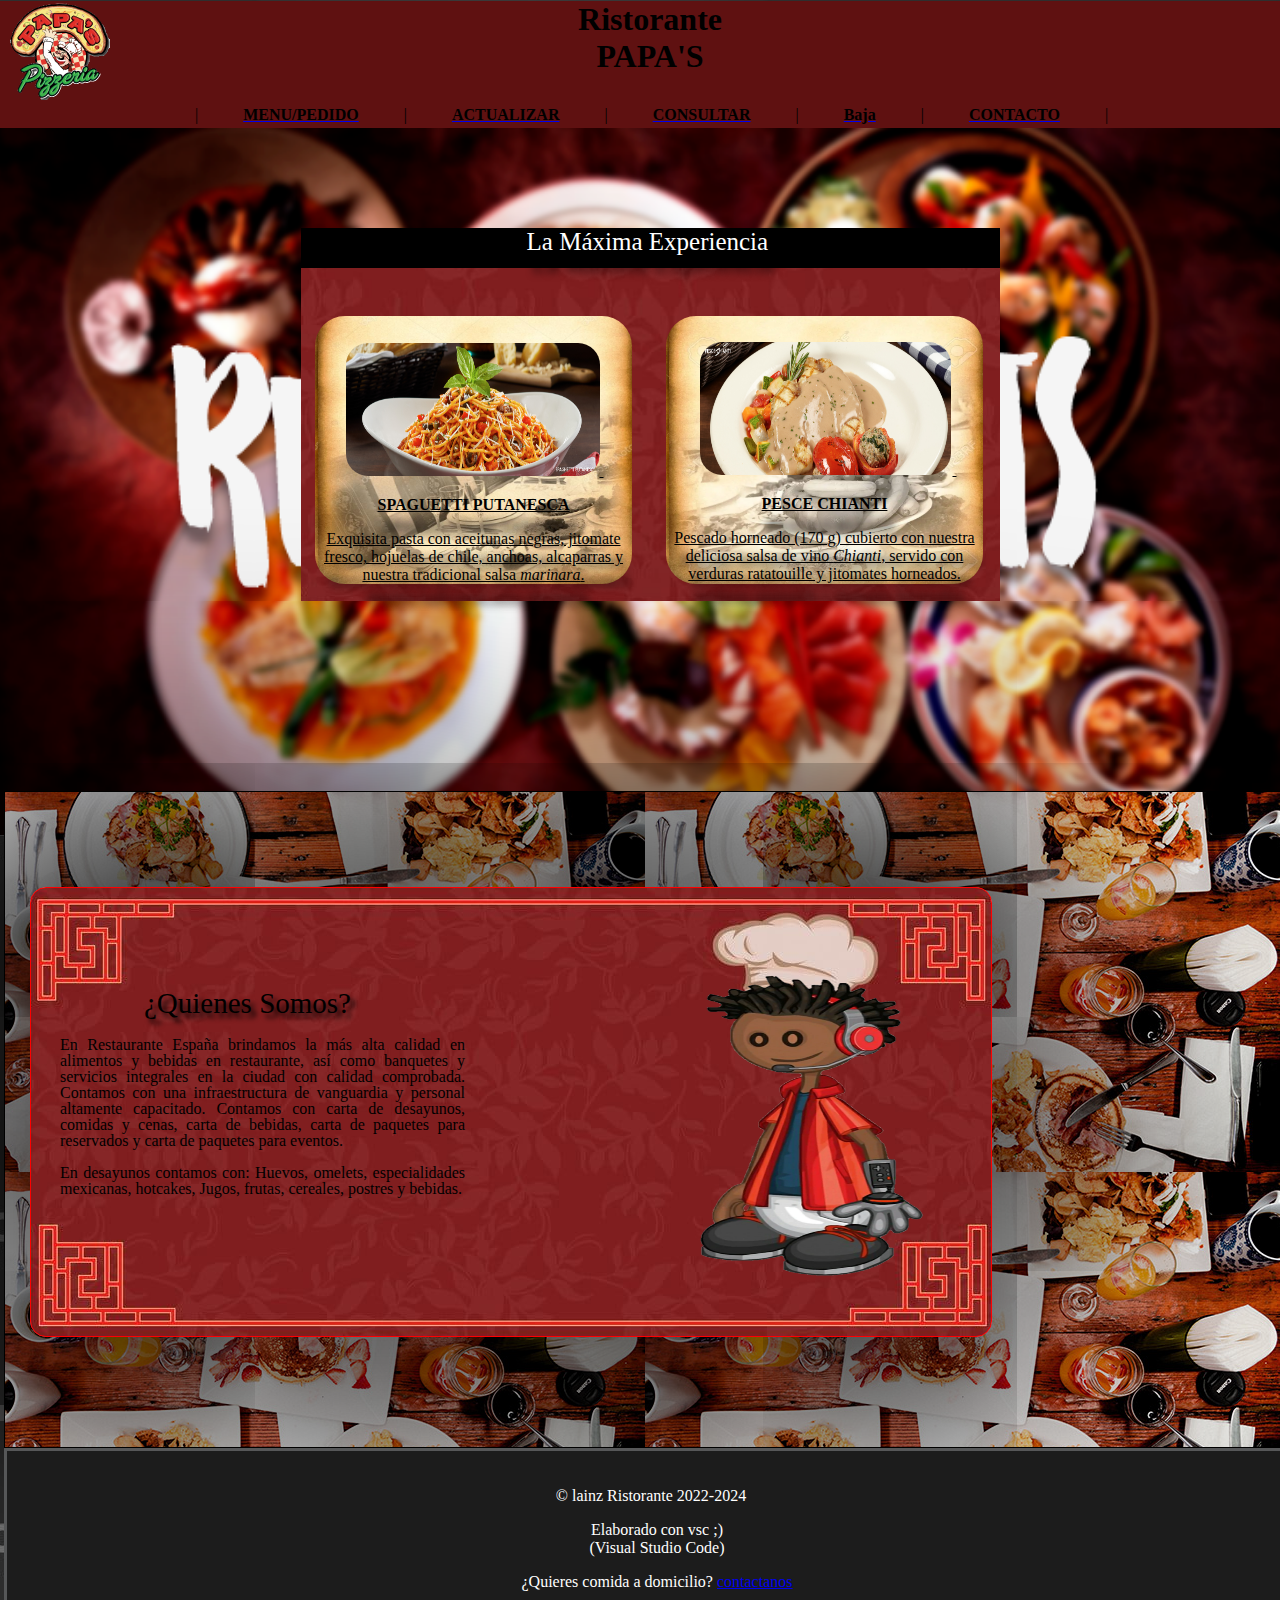
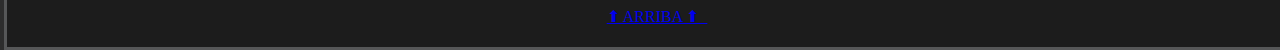
<file: index.html>
<!DOCTYPE html>
<html>
  <head>

    <meta charset = "utf-8"/>
    <title> Papa's Ristorante </title>
    <link rel = "stylesheet" type = "text/css" href = "Estilos/style.css">
    <style type="text/css">
    </style>

	  
</head>
  <body background = "Imagenes/fondo1.jpg">

    <div id = "Cuadro">

    <header>

    <div id = "logo">
      <img src = "Imagenes/Logo1.png" width="100px", height="100px">
    </div>
 




     <nav class = "menu">

    </nav>

	<div class="padre">
		<font face = "architects-daughter">
		<h1> Ristorante <br>
			   PAPA'S </h1>
		</font>
		
	</div>

    </header>
		
		
<nav class="menu-seccion">
		  <br>
        <center>
		<table border = "0">
			
			<tr>
				<font color = "#000000">
				<td>&nbsp; &nbsp;|&nbsp; &nbsp;</td>

					<td><a href="menu.html"><font color = "#000000"><b> MENU/PEDIDO </b></font></href></td>
				<td>&nbsp; &nbsp;|&nbsp; &nbsp;</td>

        <td><a href="Actualizar.html"><font color = "#000000"><b> ACTUALIZAR </b></font></href></td>
          <td>&nbsp; &nbsp;|&nbsp; &nbsp;</td>

        <td><a href="consulta.html"><font color = "#000000"><b> CONSULTAR </b></font></href></td>
          <td>&nbsp; &nbsp;|&nbsp; &nbsp;</td>

          <td><a href="baja.html"><font color = "#000000"><b> Baja </b></font></href></td>
            <td>&nbsp; &nbsp;|&nbsp; &nbsp;</td>

        <td><a href = "contacto.html"><font color = "#000000"><b> CONTACTO </b></font></td>
				<td>&nbsp; &nbsp;|&nbsp; &nbsp;</td>
        
			</font>
			</tr>
			
		</table>
		</center>
		</br>
		</nav>
	  
	  
	  
	  <main class="contenedor_principal">
        <main class="sosten">
          <section class="publicacion"> 
            <article class="articulo1"> La Máxima Experiencia&nbsp; </article>
            <article class="articulo2"> 
              <p> <img src="Imagenes/spaghetti-putanesca-italiannis.jpg" width="254" height="133" alt="">&nbsp;</p>
              <p><strong>SPAGUETTI PUTANESCA</strong></p>
              <p>Exquisita pasta con aceitunas negras, jitomate fresco, hojuelas de chile, anchoas, alcaparras y nuestra tradicional salsa <em>marinara</em>.</p>
            </article>
            <article class="articulo3"> <img src="Imagenes/comida1.jpg" width="251" height="133" alt=""/>&nbsp;</p>
              <p><strong>PESCE CHIANTI</strong></p>
              <p>Pescado horneado (170 g) cubierto con nuestra deliciosa salsa de vino <em>Chianti</em>, servido con verduras ratatouille y jitomates horneados.</p>
			</article>
          </section>
        </main>
      </main>
		  
	  
	  
	  
<section id = "Seccion_principal">
    <center>
</center>

	    <blockquote>
	      <blockquote> 
			<font face="" color="white">
			
		  </font></blockquote></blockquote>

      </section>
      <div class="2" id = "p-2">
        <aside class="info"> ¿Quienes Somos? </aside>
		  
		  <aside id="somos" clas = "somos"> <b></b>
		  En Restaurante España brindamos la más alta calidad en alimentos y bebidas en restaurante, 
      así como banquetes y servicios integrales en la ciudad con calidad comprobada. 
      Contamos con una infraestructura de vanguardia y personal altamente capacitado. 
      Contamos con carta de desayunos, comidas y cenas, carta de bebidas, 
      carta de paquetes para reservados y carta de paquetes para eventos. 
      <br> <br> 
      En desayunos contamos con: Huevos, omelets, especialidades mexicanas, hotcakes,
      Jugos, frutas, cereales, postres y bebidas. </b>
		  </aside>
		  
		  
		  <div id = "imagen">
		  <aside class="imagen"> <img src = "Imagenes/Taylor.png" width="229"height="302"> </img> </aside>
		  </div>
		  
		<div id = "text">
		  
			
			
		</div>
        
      </div>
<footer class="sub_footer">
      <div class="container">
                <div class="col-md-4">
                  <p class="sub-footer-text text-center">&copy; lainz Ristorante 2022-2024&nbsp; &nbsp;</p>
                </div>
                <div class="col-md-4">
                  <p class="sub-footer-text text-center"> Elaborado con vsc ;)  <br> (Visual Studio Code) </p>
                </div>
                <div class="col-md-4">
                  <p class="sub-footer-text text-center"> ¿Quieres comida a domicilio? <a href="contacto.html"> contactanos </a></p>
					
                  <a href="index.html#TOP"> <p class="sub-footer-text text-center"> ⬆ ARRIBA ⬆ &nbsp;</p> </a>
					
              </div>
    </div>
      </footer>
    </div>

  </body>
</html>
</file>
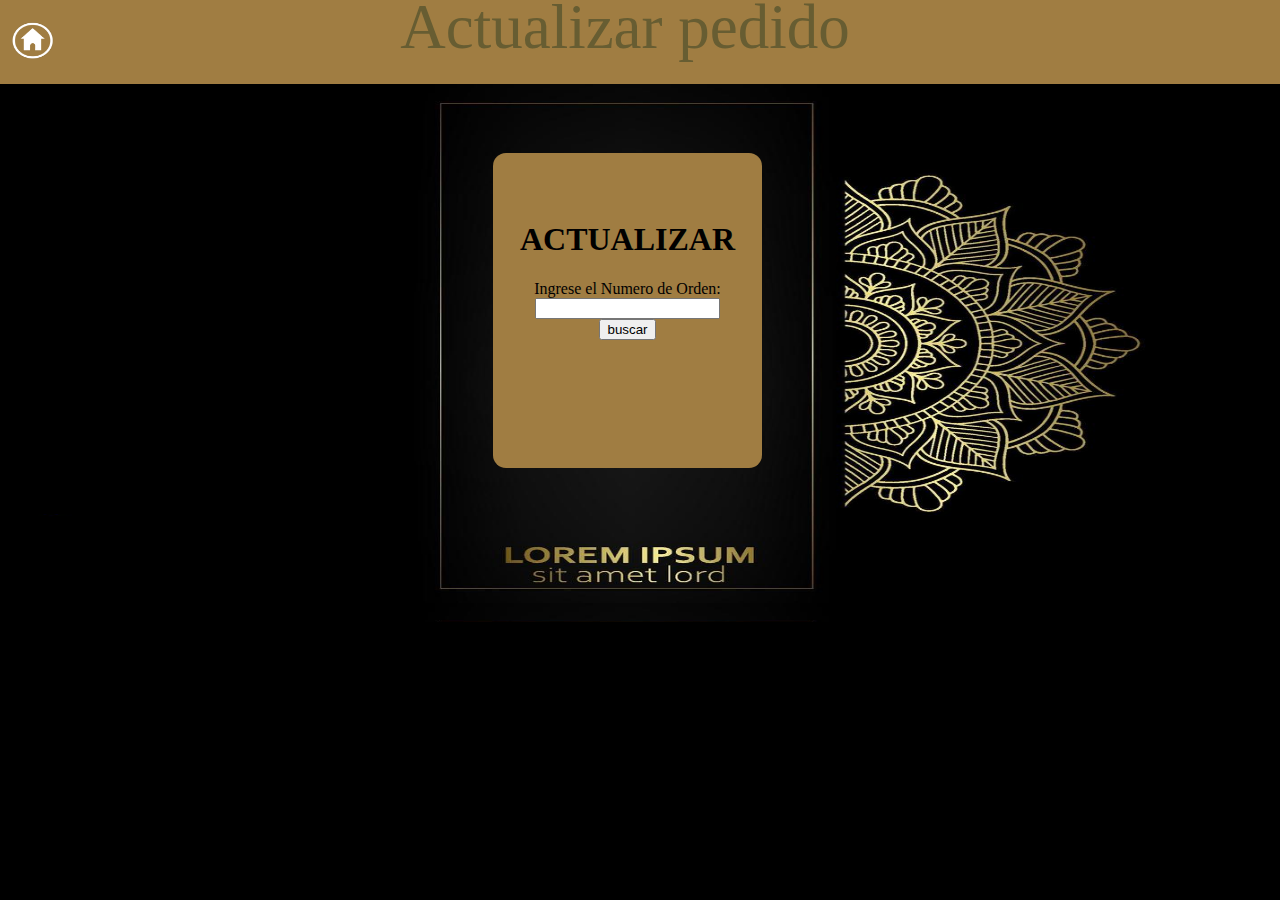
<file: Actualizar.html>
<html>
  <head>
	<meta charset = "utf-8"/>
    <title> Actualizar </title>
  <link href="Estilos/style-consulta.css" rel="stylesheet" type="text/css">
	
</head>
  <body>
  
  
  <header class="cabezera">
	  
  Actualizar pedido
	  
	  </header>
	  
	  <a href="index.html"> <img src="Imagenes/home.png" width="71" height="59" alt=""/> </a>
	  
  <div class="img">
	  
    <aside class="tapa">   </aside>
	  <aside class="tapa2">   </aside>
        
  </div>
	  
	  <div class = "info">
	  
		  <main>
		  
			<center><h1>ACTUALIZAR</h1></center>
			<form action="Actualizar2.php" method="post">
				Ingrese el Numero de Orden:
				<input type="text" name="numero"><br>
				<input type="submit" value="buscar">
			</form>
		  
		  </main>
		  
	  </div>
	  
  </body>
</html>
</file>
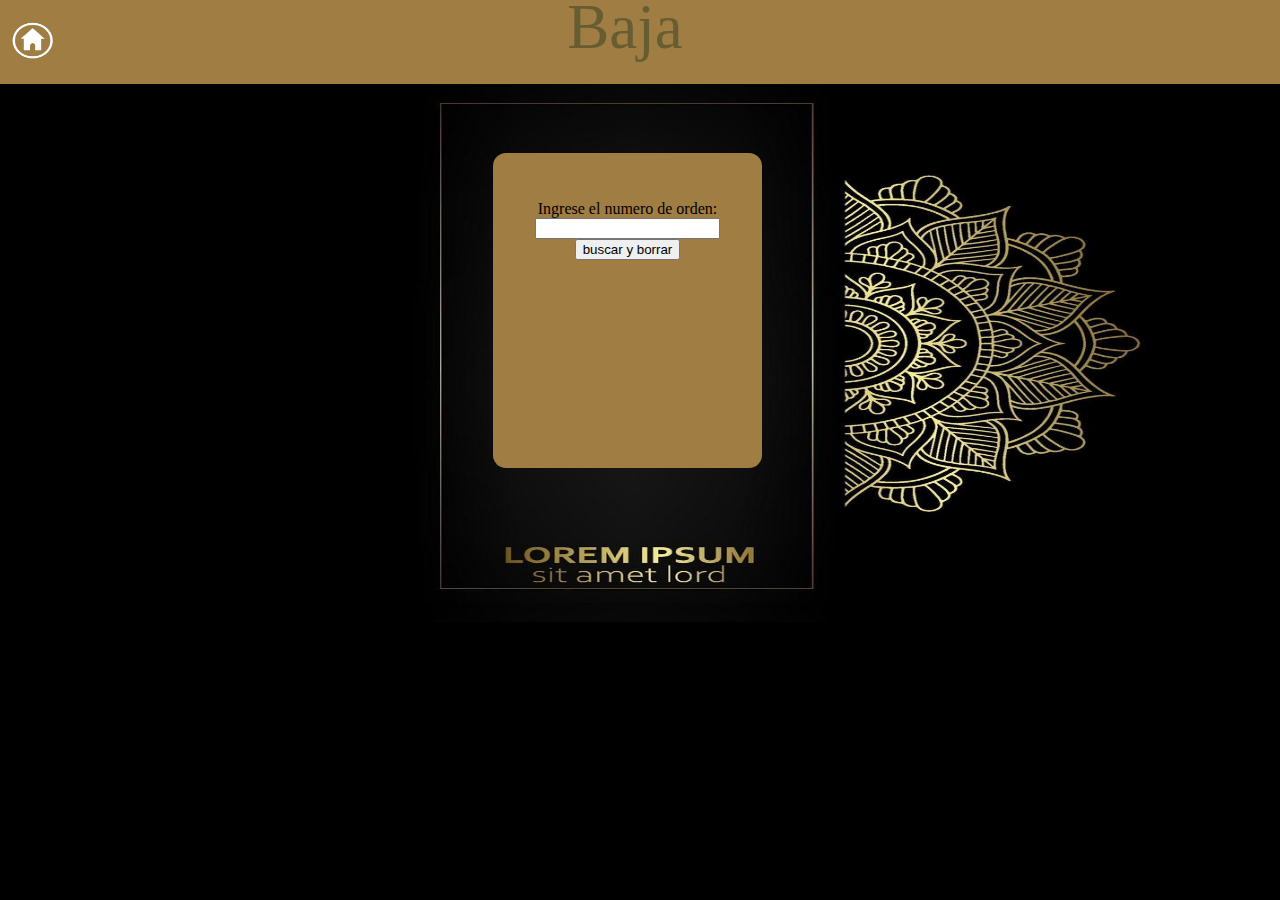
<file: baja.html>
<html>
  <head>
	<meta charset = "utf-8"/>
    <title> baja </title>
  <link href="Estilos/style-consulta.css" rel="stylesheet" type="text/css">
	
</head>
  <body>
  
  
  <header class="cabezera">
	  
  Baja
	  
	  </header>
	  
	  <a href="index.html"> <img src="Imagenes/home.png" width="71" height="59" alt=""/> </a>
	  
  <div class="img">
	  
    <aside class="tapa">   </aside>
	  <aside class="tapa2">   </aside>
        
  </div>
	  
	  <div class = "info">
	  
		  <main>
		  
            <form method="post" action="Baja2.php">
                Ingrese el numero de orden:
                <input type="int" name="orden">
                <br>
                <input type="submit" value="buscar y borrar">
                </form>
		  
		  </main>
		  
	  </div>
	  
  </body>
</html>
</file>
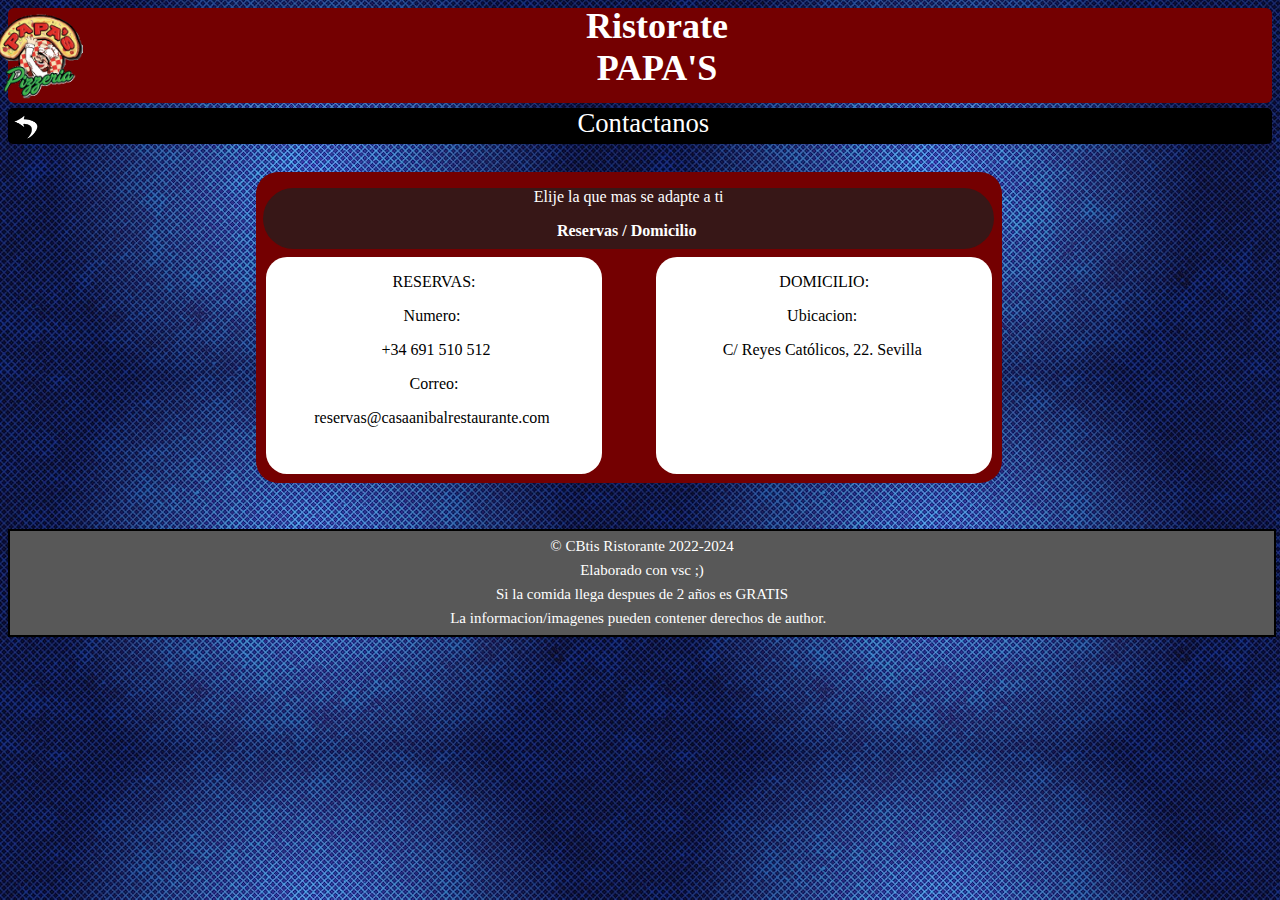
<file: contacto.html>
<!DOCTYPE html>
<html>
    <head>
        <meta charset = "utf-8"/>
        <title> Contacto </title>
        <link rel = "stylesheet" type = "text/css" href = "Estilos/style-contac.css">

</head>
    <body background="Imagenes/background2.jpg">
    <main class = "contenedor_principal">
	  <header class="cabecera">
		  <aside>
            <a href="index.html"> <img src="Imagenes/Logo1.png" width="200" height="200" alt=""/> </a>
			  
		    <h1><b> Ristorate 
				      PAPA'S  </b></h1>
          </aside> 
	    <br>
		</header>
		
		<nav class="menu"> &nbsp;Contactanos</nav>
		
		<aside class="menu_lateral"> 
		  <a href="index.html">
			  <img src = "Imagenes/atras.png" width="35" height="34" class="atras"> </img> </a> </aside>
			
		
			<section class="publicacion"> 

			  <article class="articulo1"> 
			    <p> Elije la que mas se adapte a ti
			    </p>
			    <p><strong>Reservas /</strong><strong>&nbsp;</strong><strong>Domicilio</strong>&nbsp;<br>
                </p>
              </article>
			  <article class="articulo2"> 
			    <p> RESERVAS:</p>
			    <p>Numero:&nbsp;</p>
<p>&nbsp;+34 691 510 512</p>
			    <p>Correo:</p>
				<p>reservas@casaanibalrestaurante.com&nbsp;</p>
              </article>
			  <article class="articulo3"> 
			    <p> DOMICILIO:</p>
			    <p>Ubicacion:&nbsp;</p>
			    <p>C/ Reyes Católicos, 22. Sevilla&nbsp;</p>
			    <p>&nbsp;</p>
<p>&nbsp;</p>
			  </article>
				
            </section>
		
      <footer class="pie_pagina"> 
        <div class="container">
          <div class="col-md-4">
            <p class="sub-footer-text text-center">© CBtis Ristorante 2022-2024</p>
          </div>
          <div class="col-md-4">
            <p class="sub-footer-text text-center"> Elaborado con vsc ;)  <br>
            </p>
          </div>
          <div class="col-md-4">
            <p class="sub-footer-text text-center"> Si la comida llega despues de 2 años es GRATIS</p>
            <p class="sub-footer-text text-center">La informacion/imagenes pueden contener derechos de author. &nbsp;</p>
          </div>
</div>
 </footer>
		
    </main>
</body>
</html>
</file>
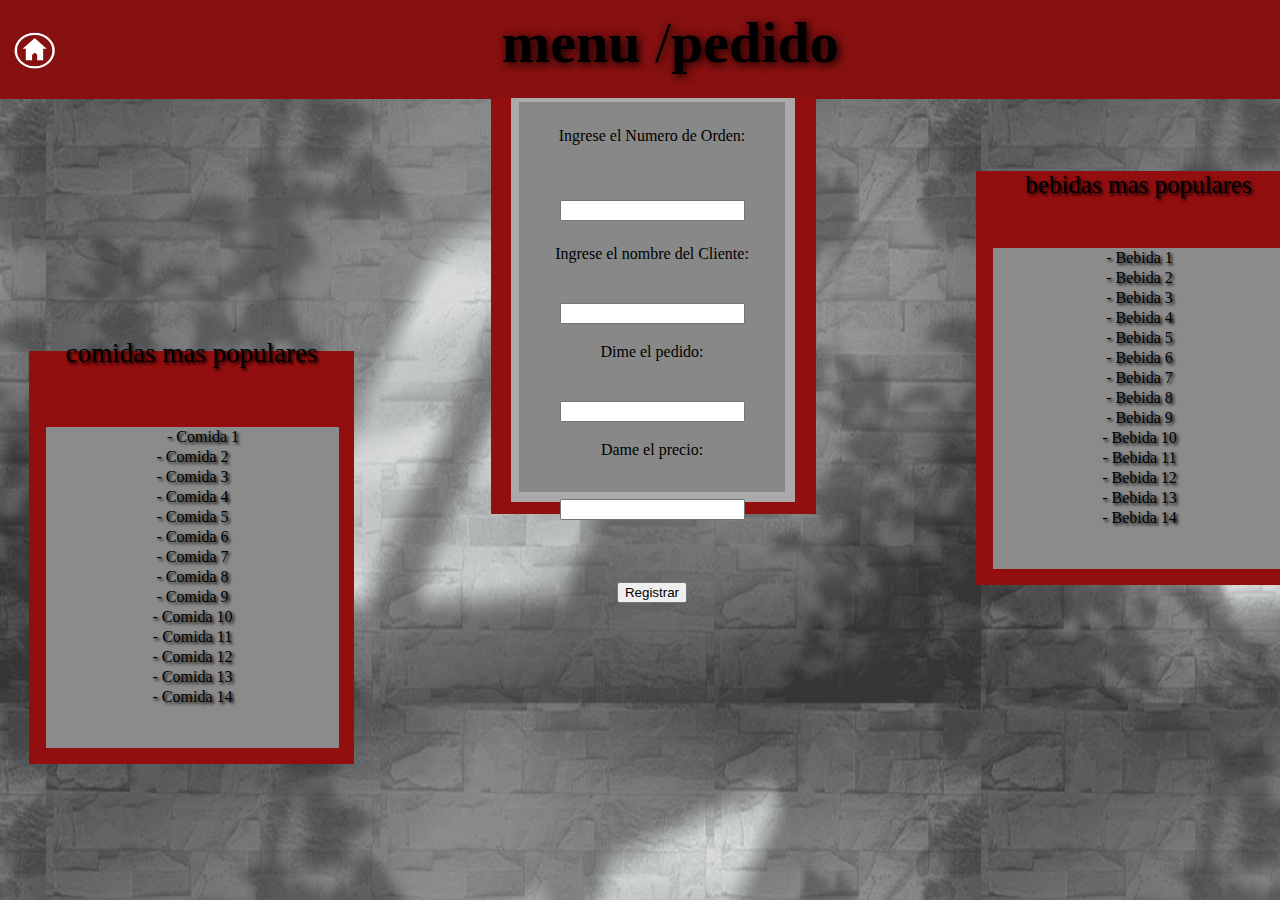
<file: menu.html>
<!DOCTYPE html>
<html>
    <head>
        <title> Menu </title>
    <link href="Estilos/style-menu.css" rel="stylesheet" type="text/css">

</head>
    <body>
    
		
    <header class="cabezera">
	  
    <strong> menu </strong>/<strong>pedido&nbsp;</strong> &nbsp; &nbsp; </header>
	  
	  <a href="index.html"> <img src="Imagenes/home.png" width="71" height="59" alt=""/> </a>
		
		
	<div class="par1">
		
    <aside>
      <nav>
			

		<form method="post" action="menu-pedido.php">   
			<br>
			<br>
			<br>
			<br>
			<br>
            Ingrese el Numero de Orden:
            <br>
            <br>
            <br>
            <br>
            <br>
            <br>
            <input type="int" name="numero">
            <br>
            <br>
            <br>
            <br>
            <br>
            <br>
            <br>
            Ingrese el nombre del Cliente:  
            <br>
            <br>
            <br>
            <input type="text" name="nombre">
            <br>
            <br>
            <br>
            <br>
            <br>
            <br>
            Dime el pedido:  
            <br>
            <br>
            <br>
            <input type="text" name="pedido"> 
            <br>
            <br>
            <br>
            <br>
            <br>
            <br>
            Dame el precio:  
            <br>
            <br>
            <br>
            <input type="int" name="precio">
            
            </select>  
            <br>
            <br>
            <br>
            <br>
            <br>
            <br> 
            <input type="submit" value="Registrar">  
            <br>
            <br>
            <br>
            <br>
            <br>
            
            <pre>
			
			</pre>

            
        <div = "comidas">
               comidas mas populares
	      </div>
		  <main>
		  - Comida 1  <br>
		  - Comida 2  <br>
		  - Comida 3  <br>
		  - Comida 4  <br>
		  - Comida 5  <br>
		  - Comida 6  <br>
		  - Comida 7  <br>
		  - Comida 8  <br>
		  - Comida 9  <br>
		  - Comida 10 <br>
		  - Comida 11 <br>
		  - Comida 12 <br>
		  - Comida 13 <br>
		  - Comida 14 <br>
		  </main>
             
			
	    </nav>
		  
		  
      </aside>
		
		
	  <main class="cuadro2">
          <div = "bebidas">
            bebidas mas populares
            </div>
	    </main>
	  <main class="f">
	  	  - Bebida 1  <br>
		  - Bebida 2  <br>
		  - Bebida 3  <br>
		  - Bebida 4  <br>
		  - Bebida 5  <br>
		  - Bebida 6  <br>
		  - Bebida 7  <br>
		  - Bebida 8  <br>
		  - Bebida 9  <br>
		  - Bebida 10 <br>
		  - Bebida 11 <br>
		  - Bebida 12 <br>
		  - Bebida 13 <br>
		  - Bebida 14 <br>
	  </main>
	  <main class="cuadro2"></main>
		
    </body>
</html>
</file>
<file: Estilos/style.css>
#Cuadro /* Cuadro grande */
{
    width: 100px, 10px;
    height: 875px;
    background-size: 100px, 250PX;
    border: 1px solid #000;
    margin-right: -10px;
    margin-left: 10px;
    margin-bottom: 5px;
    text-align: center;
}


#Cuadro .sub_footer {
    margin-left: -15px;
    width: 1290px;
}

#Cuadro .menu-seccion {
    background-color: #5F1111;
    height: 27px;
    width: 1350px;
    margin-left: -58px;
    margin-top: -1px;
}
.menu-seccion center table {
    margin-top: -16px;
    text-indent: 25px;
    height: 0px;
}




header  /* Cuadro de la header */
{
    width: 1000px, 10px;
    height: 101px;
    background-color: #5F1111;
    border: 0px solid #000;
    margin-top: -29px;
}

.padre
{
    height: 185px;
    margin-right: auto;
    margin-left: auto;
    margin-bottom: 2px;
    text-align: center;
    width: 300px;
    font-family: architects-daughter;
    font-style: normal;
    font-weight: 400;
}

.padre p
{
    padding-top: 75px;
    font-size: 14px;
}

#logo  /* Cuadro de la izquierda */
{
    width: 99px;
    height: 99px;
    border: 0px solid #000;
    background-color: #5F1111;
    color: white;
    padding: 1px 10px;
    float: left;
    margin-left: -19px;
}

.menu /* Cuadro de la derecha */
{
    width: 99px;
    height: 99px;
    background-color: #5F1111;
    border: px solid black;
    padding-right: 10px;
    padding-left: 10px;
    padding-bottom: 1px;
    float: right;
    margin-right: 40px;
}


#p-2
{
	padding: 5px 5px 150px 25px;
	border: 1px solid black;
	width: 100px;
	height: 500px;
	background-image: url(../Imagenes/brunch-santiago-chile.jpg);
}
#Cuadro #p-2 {
    background-color: #FFFFFF;
    width: 1279px;
    margin-left: -15px;
}
#Cuadro #p-2 #somos {
	color: #000000;
	width: 405px;
	height: 45px;
	margin-top: -300px;
	margin-bottom: 5px;
	margin-left: 30px;
	float: left;
	text-align: justify;
	line-height: 16px;
	font-family: architects-daughter;
	font-style: normal;
	font-weight: 400;
}


#Cuadro #p-2 .info {
    background-color: #FFFFFF;
    width: 960px;
    border: 1px solid red;
    height: 448px;
    margin-top: 90px;
    border-radius: 16px;
    text-align: left;
    text-decoration: none;
    text-indent: 113px;
    font-size: 29px;
    text-shadow: 5px 5px 5px #000000;
    background-image: url(../Imagenes/fondo.jpg);
    -webkit-box-shadow: 0px 0px 318px 84px #000000;
    box-shadow: 0px 0px 318px 84px #000000;
    background-repeat: no-repeat;
    line-height: 231px;
    font-weight: 400;
    float: none;
    font-style: normal;
    font-family: architects-daughter;
}





#Cuadro #p-2 .info2 {
	width: 350px;
	color: #000000;
	height: 155px;
	text-align: justify;
	margin-top: -338px;
	margin-left: 30px;
	border-radius: 5px;
	padding-top: 5px;
	padding-right: 5px;
	padding-bottom: 5px;
	padding-left: 5px;
	opacity: 1;
}


#Cuadro #p-2 .info3 {
    width: 350px;
    color: #000000;
    height: 60px;
    text-align: justify;
    margin-left: 30px;
    border-radius: 5px;
    padding-top: 5px;
    padding-right: 5px;
    padding-bottom: 5px;
    padding-left: 5px;
    margin-top: -100px;
}







.menu li
{
  list-style: none;
  float: left;
  padding: 0px 13px 10px;
}
#Seccion_principal center img {
    border-radius: 8px;
    margin-top: 5px;
    background-color: #FF0004;
}



footer /* Donde esta mi nombre */
{
  text-align: center;
  margin-right: 0px;
  color: white;
  border: 3px solid #565758;
  padding: 5px 10px 5px 5px;
  float: center;
  background-color: BLACK;
} 

footer {
  background-color: #1C1C1C;
  padding: 20px 10px 5px 5px;
}
#Cuadro #p-2 #imagen {
    margin-top: -362px;
    margin-left: 286px;
}

table tr td {
    padding-left: 6px;
    padding-right: 0px;
    clear: both;


}
center .tab-1 img {
    background-color: #FFA7A8;
    width: 344px;
    height: 386px;
}
#Cuadro .contenedor_principal {
    background-color: #FFFFFF;
    width: 1324px;
    height: 707px;
    border-radius: 5px;
    color: #000000;
    text-align: center;
    opacity: 1;
    margin-left: -31px;
    background-image: url(../Imagenes/Restaurantes3.jpg);
    background-size: 1323px 702px;
    margin-bottom: -60px;
}
#Cuadro .contenedor_principal .sosten {
    background-color: #FF0004;
    padding-top: 100px;
    background-image: url(../Imagenes/Restaurantes3.jpg);
    background-size: 1325px auto;
}

#Cuadro .contenedor_principal .publicacion {
    background-color: #5E5E5E;
    width: 699px;
    height: 290px;
    clear: none;
    opacity: 1;
    margin-left: 313px;
    padding-bottom: 83px;
    background-image: url(../Imagenes/fondo.jpg);
    background-position: -165px 82%;
    background-size: 1085px auto;
    text-shadow: 6px 22px 9px #000000;
}
.sosten .publicacion .articulo3 {
    background-color: #8F8989;
    height: 268px;
    width: 317px;
    clear: none;
    margin-top: 48px;
    float: none;
    margin-left: 365px;
    border-radius: 30px;
    background-image: url(../Imagenes/vintaje2.jpg);
    background-position: 3px -100px;
    background-size: 100% 375px;
    text-decoration: underline;
}

.sosten .publicacion .articulo2 {
    background-color: #8F8989;
    width: 317px;
    height: 268px;
    border-radius: 30px;
    margin-top: 48px;
    margin-left: 14px;
    float: left;
    text-align: center;
    padding-bottom: 0px;
    background-image: url(../Imagenes/vintage1.jpg);
    background-size: 100% 375px;
    background-position: 3px -100px;
    font-style: normal;
    font-weight: 400;
    color: #000000;
    text-decoration: underline;
}


.contenedor_principal .publicacion .articulo1 {
    background-color: #000000;
    color: #FFFFFF;
    height: 40px;
    font-family: architects-daughter;
    font-style: normal;
    font-weight: 400;
    font-size: 25px;
}
.publicacion .articulo2 img {
    border-radius: 22px;
    margin-left: 2px;
    margin-top: 11px;
    background-image: url(../Imagenes/spaghetti-putanesca-italiannis.jpg);
}
.publicacion .articulo3 img {
    margin-top: 26px;
    margin-right: 2px;
    margin-left: 7px;
    border-radius: 22px;
    text-align: center;
    text-decoration: none;

}
</file>
<file: Estilos/style-consulta.css>
body {
    background-color: #000000;
    width: 100%;
    height: 0px;
    margin-left: -10px;
    margin-top: -8px;
}
.info {
    background-color: #A07D42;
    margin-top: -469px;
    width: 269px;
    height: 268px;
    margin-left: 503px;
    border-radius: 13px;
    font-family: architects-daughter;
    font-style: normal;
    font-weight: 400;
    padding-top: 47px;
    text-align: center;
}







.cabezera {
    background-color: #A07D42;
    width: 1345px;
    margin-left: -10px;
    height: 93px;
    margin-top: -9px;
    font-family: architects-daughter;
    font-style: normal;
    font-weight: 400;
    font-size: 63px;
    text-align: center;
    text-indent: -55px;
    color: #675D32;
}


.img {
    height: 538px;
    background-image: url(../Imagenes/plantilla-mandala.jpg);
    background-size: 879px 519px;
    background-position: 368px 0px;
    margin-left: 48px;
    background-color: #FFFFFF;
}
body img {
    margin-top: -64px;
    margin-left: 20px;
    border-bottom-left-radius: 96px;
    border-bottom-right-radius: 96px;
    border-top-right-radius: 96px;
    height: 40px;
    width: 45px;
}


.img .tapa {
    background-color: #000000;
    width: 345px;
    height: 201px;
    padding-top: 229px;
}
.img .tapa2 {
    background-color: #000000;
    width: 177px;
    height: 518px;
    margin-left: 1108px;
    margin-top: -425px;
}
.cabezera {
    padding-top: 0px;



}


.registro {
    margin-top: -18px;
}
</file>
<file: Estilos/style-contac.css>
.contenedor_principal .cabecera {
    width: 100%;
    height: 80px;
    background-color: #740001;
    color: White;
    font-size: 30pt;
    text-decoration: none;
    text-align: center;
    margin-top: 0px;
    padding-top: 15px;
    border-radius: 6px;
}

.cabecera aside h1 {
    width: 238px;
    height: 0px;
    margin-top: -105px;
    margin-left: 530px;
    font-family: architects-daughter;
    font-style: normal;
    font-weight: 400;
    font-size: 36px;
    font-variant: normal;
}
.contenedor_principal .menu {
    width: 100%;
    height: 36px;
    color: #FFFFFF;
    background-color: #000000;
    text-align: center;
    font-size: 20pt;
    border-radius: 5px;
    margin-top: 5px;
    font-family: architects-daughter;
    font-style: normal;
    font-weight: 400;
    text-decoration: none;
}

.contenedor_principal .menu_lateral img {
    padding-top: 0px;





}




.contenedor_principal .publicacion {
    width: 59%;
    background-color: #740001;
    float: right;
    height: 311px;
    margin-top: 10px;
    text-align: left;
    color: #FFFFFF;
    border-radius: 22px;
    margin-bottom: 46px;
    margin-right: 270px;
}
.contenedor_principal a .atras {
    margin-top: -170px;
    margin-bottom: 14px;
    margin-left: 0px;






}


.contenedor_principal .publicacion .articulo2 {
    background-color: #FFFFFF;
    color: #000000;
    width: 45%;
    height: 217px;
    margin-top: 1px;
    margin-right: 5px;
    margin-bottom: 5px;
    float: left;
    margin-left: 10px;
    text-align: center;
    font-family: architects-daughter;
    font-style: normal;
    font-weight: 400;
    border-style: none;
    border-radius: 21px;
}
.contenedor_principal .publicacion .articulo3 {
    height: 217px;
    width: 45%;
    clear: none;
    float: right;
    margin-top: 1px;
    margin-right: 10px;
    background-color: #FFFFFF;
    color: #000000;
    text-align: center;
    font-family: architects-daughter;
    font-style: normal;
    font-weight: 400;
    border-radius: 21px;
}


.contenedor_principal .pie_pagina {
    width: 100%;
    height: 104px;
    background-color: #585858;
    float: none;
    clear: both;
    color: #FFFFFF;
    margin-top: -57px;
    text-align: center;
    font-size: 15px;
    border: 2px solid #000000;
    padding-top: 0px;
    padding-bottom: 0px;
}
.container .col-md-4 .sub-footer-text.text-center {
    padding-top: 0px;
    margin-top: 7px;
    padding-bottom: 0px;
    margin-bottom: 0px;
}


.contenedor_principal .publicacion .articulo1 {
    width: 98%;
    height: 61px;
    background-color: #371717;
    margin-top: 7px;
    margin-left: 7px;
    margin-right: 7px;
    margin-bottom: 7px;
    text-align: center;
    border-radius: 61px;
    padding-top: 0px;
    padding-bottom: 0px;
    font-family: architects-daughter;
    font-style: normal;
    font-weight: 400;
}



.cabecera aside img {
    margin-top: -10px;
    margin-left: -1201px;
    width: 86px;
    height: 87px;
    font-family: architects-daughter;
    font-style: normal;
    font-weight: 400;
}
</file>
<file: Estilos/style-menu.css>
body {
    background-image: url(../Imagenes/background.jpg);
    background-size: 935px 703px;
    background-position: 46px 0px;

}
body a img {
    margin-top: -137px;
    margin-bottom: 43px;
    height: 40px;
    width: 45px;
    margin-left: 4px;
}



body header {
    background-color: #871010;
    width: 1327px;
    margin-left: -10px;
    margin-top: -10px;
    height: 90px;
    font-family: architects-daughter;
    font-style: normal;
    font-weight: 400;
    font-size: 58px;
    text-align: center;
    padding-top: 11px;
    text-indent: 90px;
    text-shadow: 2px 2px 10px #000000;
}
.par1 {
    background-color: #930E0E;
    width: 325px;
    height: 416px;
    margin-top: -19px;
    margin-left: 483px;
    font-family: architects-daughter;
    font-style: normal;
    font-weight: 400;
}


aside nav div {
    background-color: #930E0E;
    margin-top: -308px;
    margin-left: -490px;
    margin-right: 417px;
    height: 413px;
    width: 325px;
    font-family: architects-daughter;
    font-style: normal;
    font-weight: 400;
    font-size: 37px;
    text-indent: 0px;
    text-align: center;
}
.f {
    background-color: #8B8B8B;
    margin-left: 502px;
    width: 293px;
    height: 321px;
    margin-top: -337px;
    text-align: center;
    text-shadow: 2px 2px 3px #000000;
    line-height: 20px;
}






aside nav form {
    font-weight: normal;
    line-height: 5px;
    text-indent: 21px;
}



.par1 aside {
    width: 284px;
    height: 306px;
    background-color: #AAAAAA;
    margin-left: 20px;
    padding-top: 98px;
    margin-top: -3px;
    padding-bottom: 0px;
    clear: none;
    text-align: center;
}
.par1 aside nav {
    background-color: #888888;
    width: 266px;
    height: 367px;
    margin-top: -94px;
    margin-left: 8px;
    padding-top: 6px;
    margin-bottom: 1px;
    padding-bottom: 17px;
}
aside nav main {
    background-color: #8B8B8B;
    width: 293px;
    height: 321px;
    margin-top: -337px;
    margin-bottom: 0px;
    margin-left: -473px;
    line-height: 20px;
    text-shadow: 2px 2px 3px #000000;
}
.par1 aside div {
    font-size: 27px;
    text-align: center;
    text-shadow: 2px 2px 3px #000000;
}
.par1 .cuadro div {
    background-color: #8B8B8B;
    margin-left: 15px;
    width: 293px;
    height: 321px;
    margin-top: 86px;
    padding-top: 32px;
    padding-bottom: 28px;
}
.par1 .cuadro2 div {
    width: 325px;
    height: 414px;
    background-color: #930E0E;
    margin-top: -331px;
    margin-left: 485px;
    font-family: architects-daughter;
    font-style: normal;
    font-weight: 400;
    font-size: 25px;
    text-align: center;
    text-shadow: 2px 2px 3px #000000;
}
.cuadro2 aside div {
    background-color: #000000;
    width: 179px;
    height: 125px;
    padding-left: 69px;
}


.par1 div {
}
body h1 {
    margin-top: 159px;
    text-indent: -5px;
}
body {

}
body input {
    margin-top: 37px;
}
</file>
